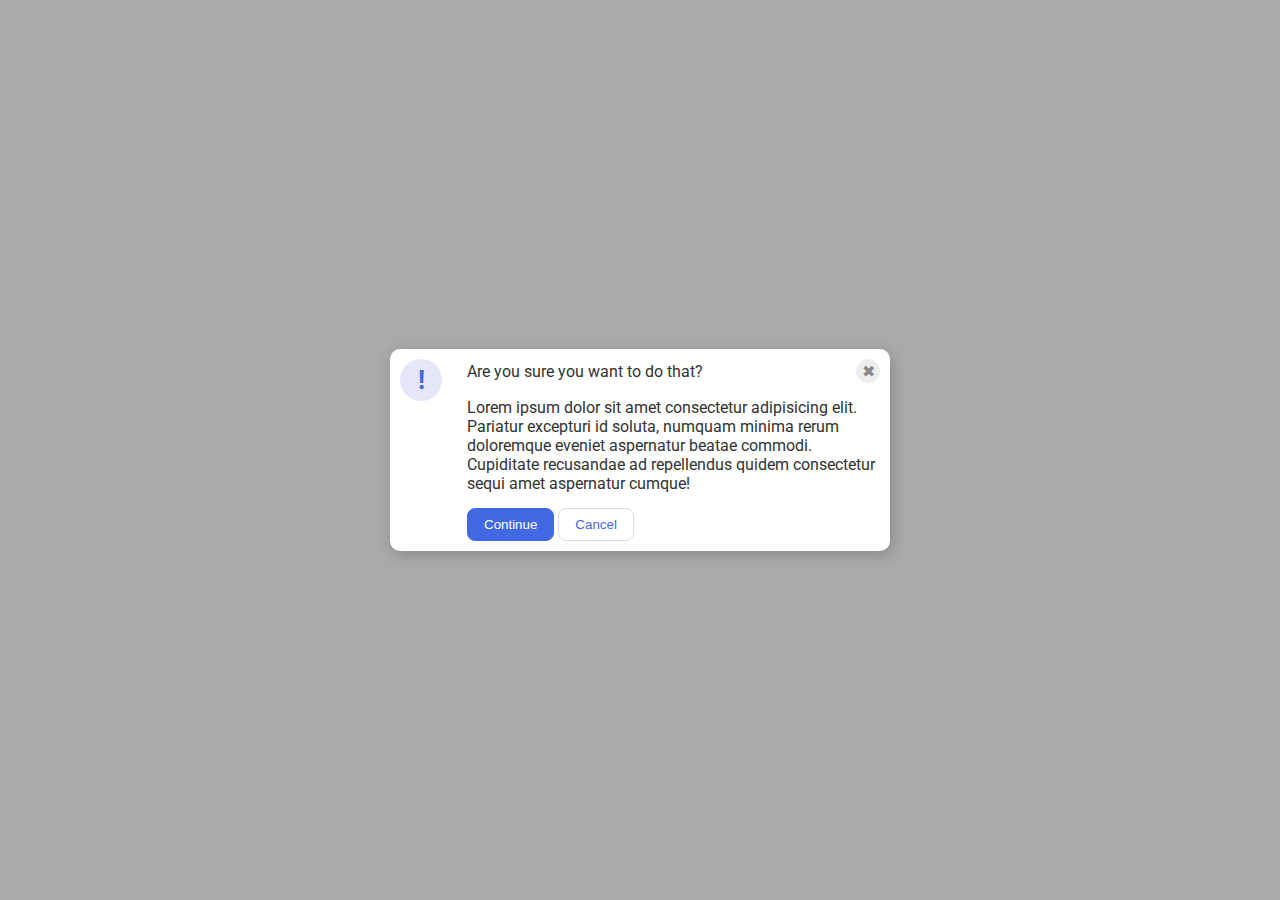
<file: flex/05-flex-modal/index.html>
<!DOCTYPE html>
<html lang="en">
  <head>
    <meta charset="UTF-8">
    <meta http-equiv="X-UA-Compatible" content="IE=edge">
    <meta name="viewport" content="width=device-width, initial-scale=1.0">
    <link rel="stylesheet" href="style.css">
    <title>Modal</title>
  </head>
  <body>
    <div class="modal">
      <div class="icon">!</div>

      <div class="right">
      
      <div class="top">  
      <div class="header">Are you sure you want to do that?
        <button class="close-button">✖</button>
      </div>
      
      </div>
      
      <div class="text">Lorem ipsum dolor sit amet consectetur adipisicing elit. Pariatur excepturi id soluta, numquam minima rerum doloremque eveniet aspernatur beatae commodi. Cupiditate recusandae ad repellendus quidem consectetur sequi amet aspernatur cumque!</div>
      
      
      <button class="continue">Continue</button>
      <button class="cancel">Cancel</button>
        
      
       </div>
    
    
    
    </div>
  </body>
</html>
</file>
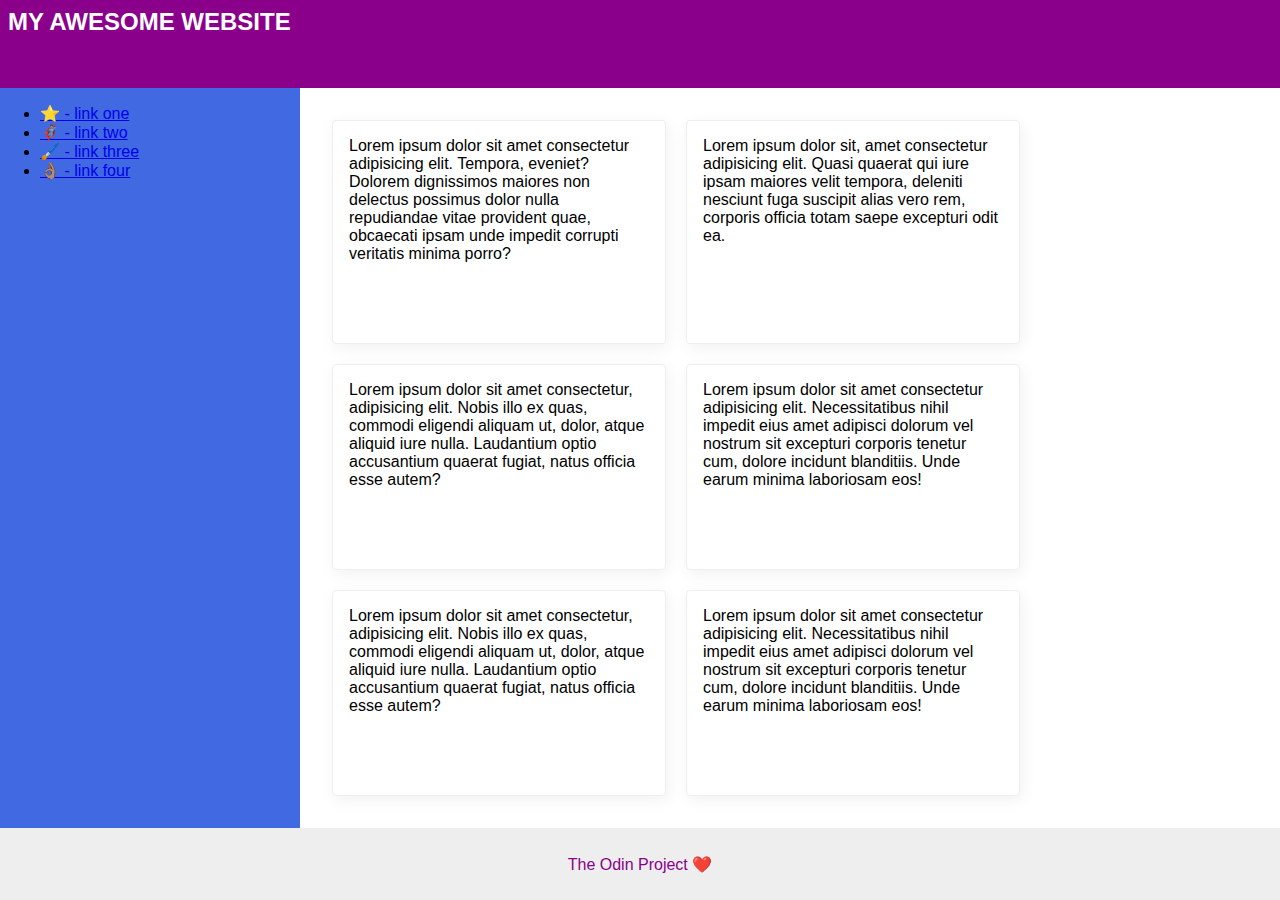
<file: flex/07-flex-layout-2/index.html>
<!DOCTYPE html>
<html lang="en">
  <head>
    <meta charset="UTF-8">
    <meta http-equiv="X-UA-Compatible" content="IE=edge">
    <meta name="viewport" content="width=device-width, initial-scale=1.0">
    <title>The Holy Grail</title>
    <link rel="stylesheet" href="style.css">
  </head>
  <body>
    <div class="header">
      MY AWESOME WEBSITE
    </div>
    

    <div class="content">
        <div class="sidebar">
          <ul>
            <li><a href="#">⭐ - link one</a></li>
            <li><a href="#">🦸🏽‍♂️ - link two</a></li>
            <li><a href="#">🖌️ - link three</a></li>
            <li><a href="#">👌🏽 - link four</a></li>
          </ul>
        </div>
        
        <div class="main_content">
            <div class="card">Lorem ipsum dolor sit amet consectetur adipisicing elit. Tempora, eveniet? Dolorem dignissimos maiores non delectus possimus dolor nulla repudiandae vitae provident quae, obcaecati ipsam unde impedit corrupti veritatis minima porro?</div>
            <div class="card">Lorem ipsum dolor sit, amet consectetur adipisicing elit. Quasi quaerat qui iure ipsam maiores velit tempora, deleniti nesciunt fuga suscipit alias vero rem, corporis officia totam saepe excepturi odit ea.</div>
            <div class="card">Lorem ipsum dolor sit amet consectetur, adipisicing elit. Nobis illo ex quas, commodi eligendi aliquam ut, dolor, atque aliquid iure nulla. Laudantium optio accusantium quaerat fugiat, natus officia esse autem?</div>
            <div class="card">Lorem ipsum dolor sit amet consectetur adipisicing elit. Necessitatibus nihil impedit eius amet adipisci dolorum vel nostrum sit excepturi corporis tenetur cum, dolore incidunt blanditiis. Unde earum minima laboriosam eos!</div>
            <div class="card">Lorem ipsum dolor sit amet consectetur, adipisicing elit. Nobis illo ex quas, commodi eligendi aliquam ut, dolor, atque aliquid iure nulla. Laudantium optio accusantium quaerat fugiat, natus officia esse autem?</div>
            <div class="card">Lorem ipsum dolor sit amet consectetur adipisicing elit. Necessitatibus nihil impedit eius amet adipisci dolorum vel nostrum sit excepturi corporis tenetur cum, dolore incidunt blanditiis. Unde earum minima laboriosam eos!</div>
        </div>
      </div>

    <div class="footer">
      The Odin Project ❤️
    </div>
  </body>
</html>
</file>
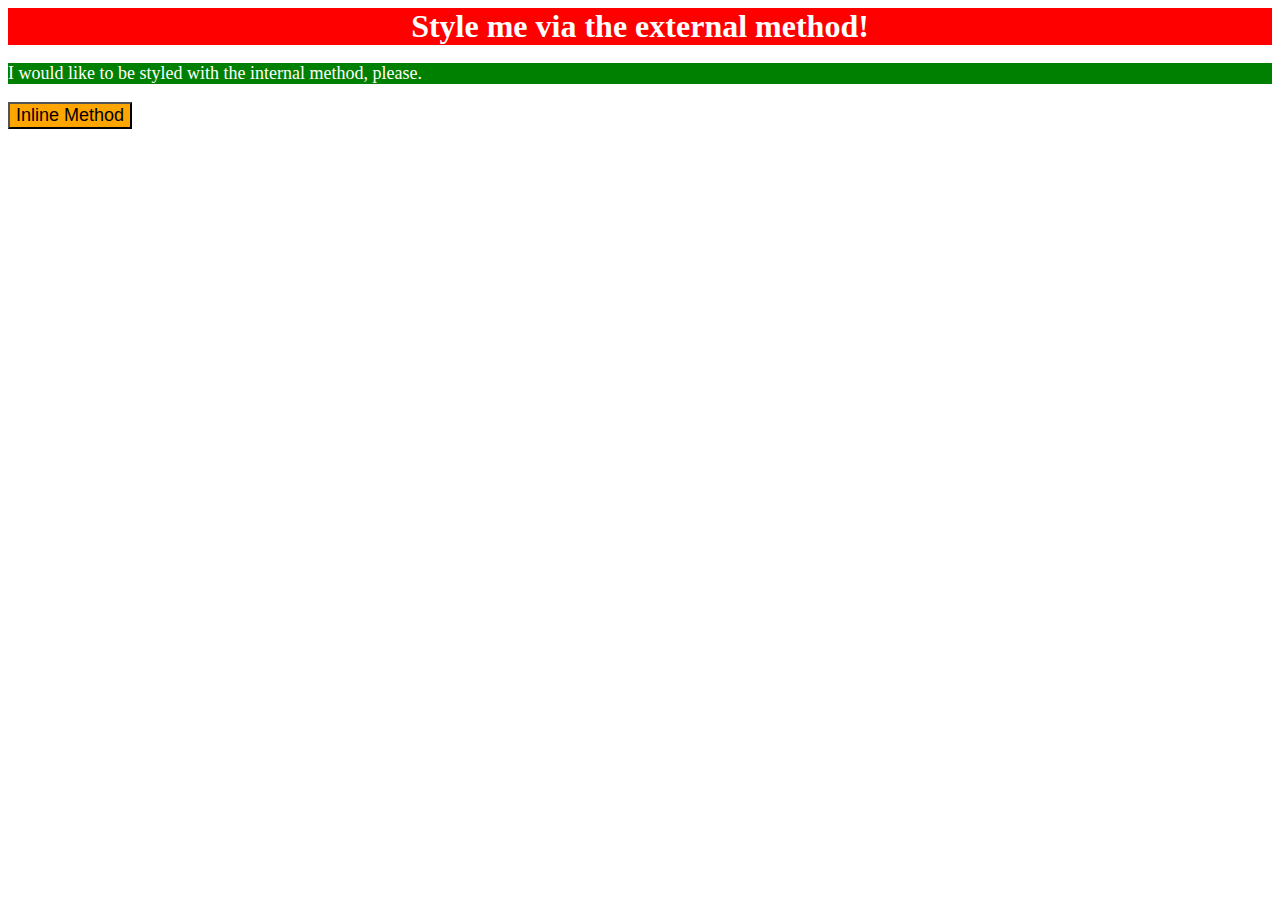
<file: foundations/01-css-methods/index.html>
<!DOCTYPE html>
<html lang="en">
  <head>
    <meta charset="UTF-8">
    <meta http-equiv="X-UA-Compatible" content="IE=edge">
    <meta name="viewport" content="width=device-width, initial-scale=1.0">
    <link rel="stylesheet" href="styles.css">
    <style>
      p{
        color: white;
        background-color: green;
        font-size: 18px;

      }
    </style>
    <title>Methods for Adding CSS</title>
  </head>
  <body>
    <div>Style me via the external method!</div>
    <p>I would like to be styled with the internal method, please.</p>
    <button style="background-color: orange; font-size: 18px;">Inline Method</button>
  </body>
</html>
</file>
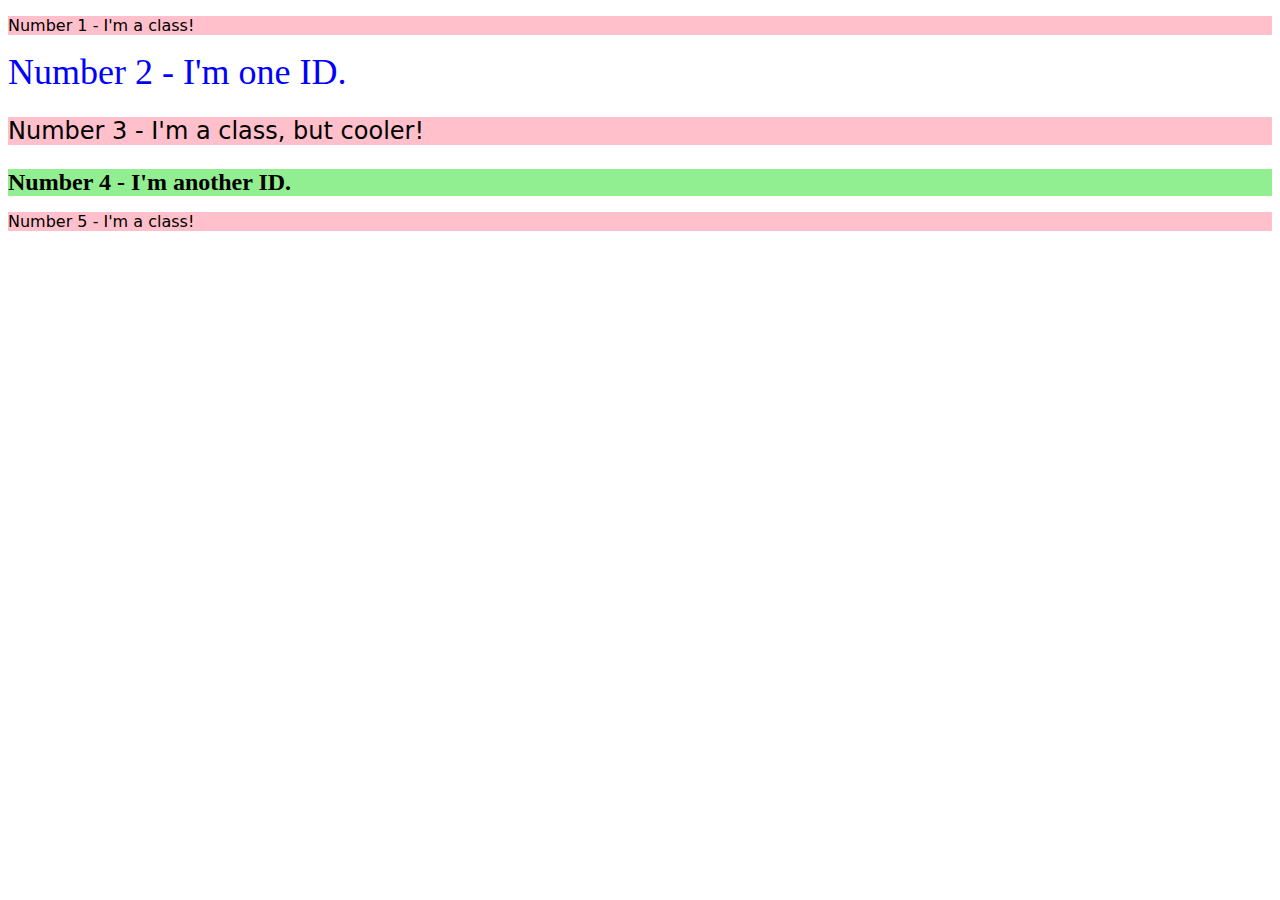
<file: foundations/02-class-id-selectors/index.html>
<!DOCTYPE html>
<html lang="en">
  <head>
    <meta charset="UTF-8">
    <meta http-equiv="X-UA-Compatible" content="IE=edge">
    <meta name="viewport" content="width=device-width, initial-scale=1.0">
    <title>Class and ID Selectors</title>
    <link rel="stylesheet" href="style.css">
  </head>
  <body>
    <p class="pinkBg">Number 1 - I'm a class!</p>
    <div id="num2">Number 2 - I'm one ID.</div>
    <p class="pinkBg f24">Number 3 - I'm a class, but cooler!</p>
    <div id="num4" class="f24">Number 4 - I'm another ID.</div>
    <p class="pinkBg">Number 5 - I'm a class!</p>
  </body>
</html>
</file>
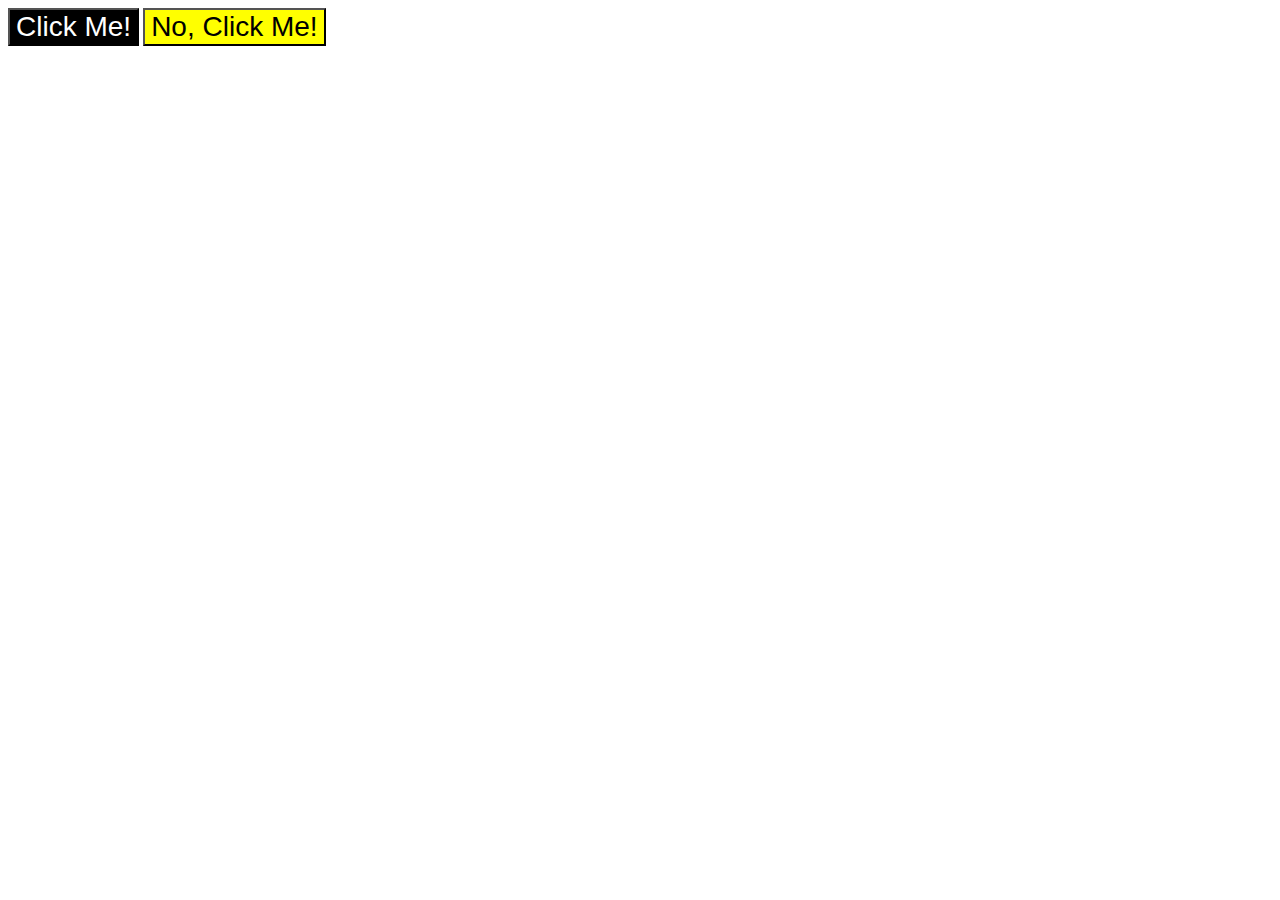
<file: foundations/03-grouping-selectors/index.html>
<!DOCTYPE html>
<html lang="en">
  <head>
    <meta charset="UTF-8">
    <meta http-equiv="X-UA-Compatible" content="IE=edge">
    <meta name="viewport" content="width=device-width, initial-scale=1.0">
    <title>Grouping Selectors</title>
    <link rel="stylesheet" href="style.css">
  </head>
  <body>
    <button class="first common">Click Me!</button>
    <button class="second common">No, Click Me!</button>
  </body>
</html>
</file>
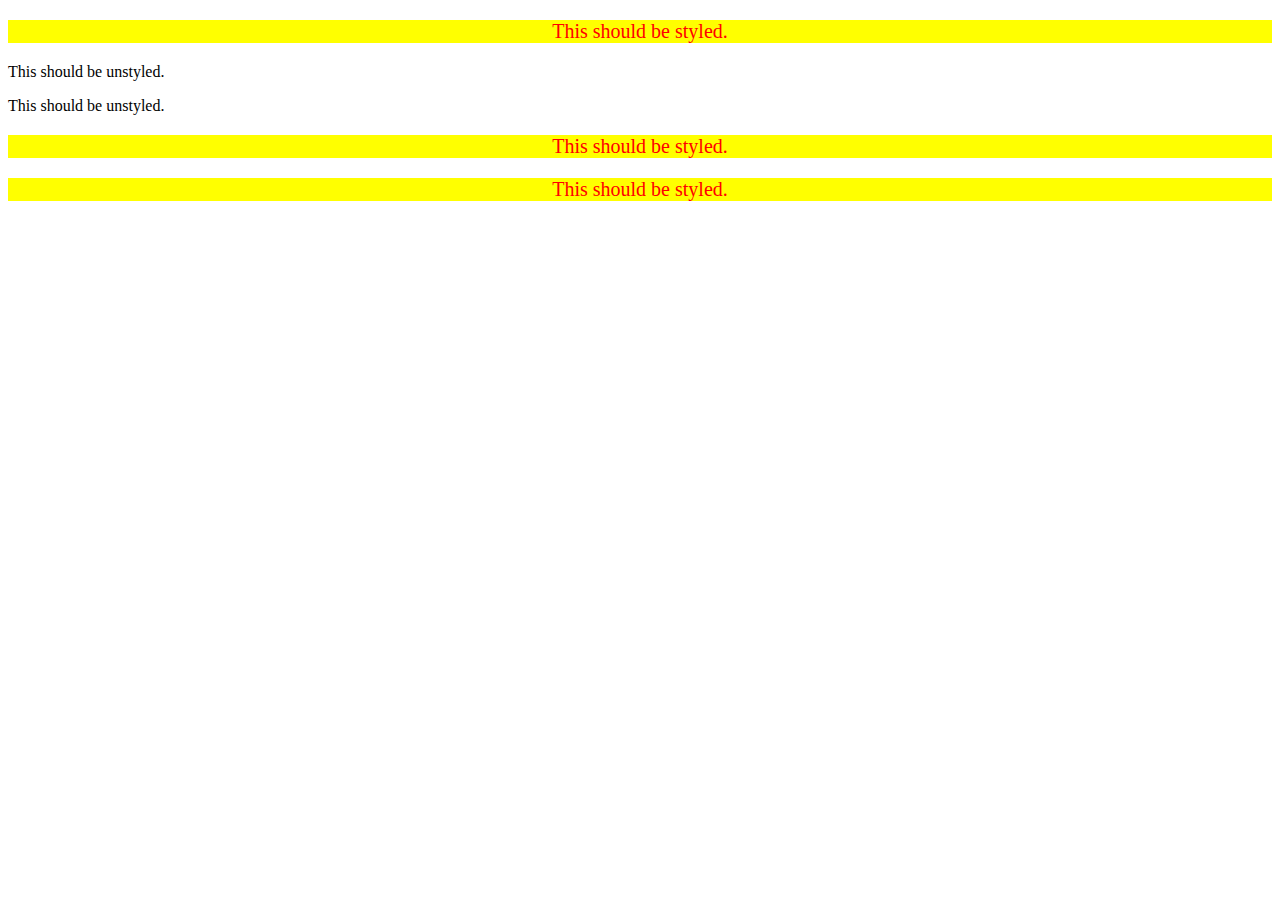
<file: foundations/05-descendant-combinator/index.html>
<!DOCTYPE html>
<html lang="en">
  <head>
    <meta charset="UTF-8">
    <meta http-equiv="X-UA-Compatible" content="IE=edge">
    <meta name="viewport" content="width=device-width, initial-scale=1.0">
    <title>Descendant Combinator</title>
    <link rel="stylesheet" href="style.css">
  </head>
  <body>
  
    <div class="container">
      <p class="text">This should be styled.</p>
    </div>

    <p class="text">This should be unstyled.</p>
    <p class="text">This should be unstyled.</p>
    
    <div class="container">
      <p class="text">This should be styled.</p>
      <p class="text">This should be styled.</p>
    </div>
  
  </body>
</html>
</file>
<file: flex/05-flex-modal/style.css>
@import url('https://fonts.googleapis.com/css2?family=Roboto:wght@400;700&display=swap');

html, body {
  height: 100%;
}

body {
  font-family: Roboto, sans-serif;
  margin: 0;
  background: #aaa;
  color: #333;
  /* I'll give you this one for free lol */
  display: flex;
  align-items: center;
  justify-content: center;
}

.modal {
  background: white;
  width: 480px;
  border-radius: 10px;
  box-shadow: 2px 4px 16px rgba(0,0,0,.2);
}

.icon {
  color: royalblue;
  font-size: 26px;
  font-weight: 700;
  background: lavender;
  width: 42px;
  height: 42px;
  border-radius: 50%;
  display: flex;
  align-items: center;
  justify-content: center;
}

.close-button {
  background: #eee;
  border-radius: 50%;
  color: #888;
  font-weight: 400;
  font-size: 16px;
  height: 24px;
  width: 24px;
  display: flex;
  align-items: center;
  justify-content: center;
  border: 1px solid #eee;
  padding: 0;
}

button {
  cursor: pointer;
  padding: 8px 16px;
  border-radius: 8px;
}

button.continue {
  background: royalblue;
  border: 1px solid royalblue;
  color: white;
}

button.cancel {
  background: white;
  border: 1px solid #ddd;
  color: royalblue;
}


.modal{
  display: flex;
  gap: 25px;
  padding: 10px;
}

.icon{
  flex-shrink: 0;
}

.header{
  display: flex;
  justify-content: space-between;
  align-items: baseline;
  margin-bottom: 15px;
}

.text{
  margin-bottom: 15px;
}
</file>
<file: flex/07-flex-layout-2/style.css>
body {
  font-family: -apple-system, BlinkMacSystemFont, 'Segoe UI', Roboto, Oxygen, Ubuntu, Cantarell, 'Open Sans', 'Helvetica Neue', sans-serif;
  margin: 0;
  min-height: 100vh;
}

.header {
  height: 72px;
  background: darkmagenta;
  color: white;
}

.footer {
  height: 72px;
  background: #eee;
  color: darkmagenta;
}

.sidebar {
  width: 300px;
  background: royalblue;
  box-sizing: border-box;
}

.card {
  border: 1px solid #eee;
  box-shadow: 2px 4px 16px rgba(0,0,0,.06);
  border-radius: 4px;
}




/* solution */

body{
  display: flex;
  flex-direction: column;
}

.content{
  flex: 1;
  display: flex;
}

.sidebar{
  flex-shrink: 0;
}

.main_content{
  display: flex;
  flex-wrap: wrap;
  justify-content: flex-start;
  padding: 32px;
  gap: 20px;
}

.card{
  width: 300px;
  height: auto;
  padding: 16px;
  
}

.header{
  padding: 8px;
  font-weight: bolder;
  font-size: 24px;
}

.footer{
  display: flex;
  justify-content: center;
  align-items: center; 
  }
</file>
<file: foundations/01-css-methods/styles.css>
div{
    background-color: red;
    color: white;
    font-size: 32px;
    text-align: center;
    font-weight: bold;
}
</file>
<file: foundations/02-class-id-selectors/style.css>
.pinkBg{
    background-color: pink;
    font-family: Verdana, "DejaVu Sans", sans-serif;
}

#num2{
    color: blue;
    font-size: 36px;
}

.f24{
    font-size: 24px;
}

#num4{
    background-color: hsl(120, 73%, 75%);
    font-weight: bold;
}
</file>
<file: foundations/03-grouping-selectors/style.css>
.first{
    background-color: black;
    color: white;
}

.second{
    background-color: yellow;
}

.first, .second{
    font-size: 28px;
    font-family: Helvetica, "Times New Roman", sans-serif ;
}
</file>
<file: foundations/05-descendant-combinator/style.css>
div .text{
    background-color: yellow;
    color: red;
    font-size: 20px;
    text-align: center;
}
</file>
